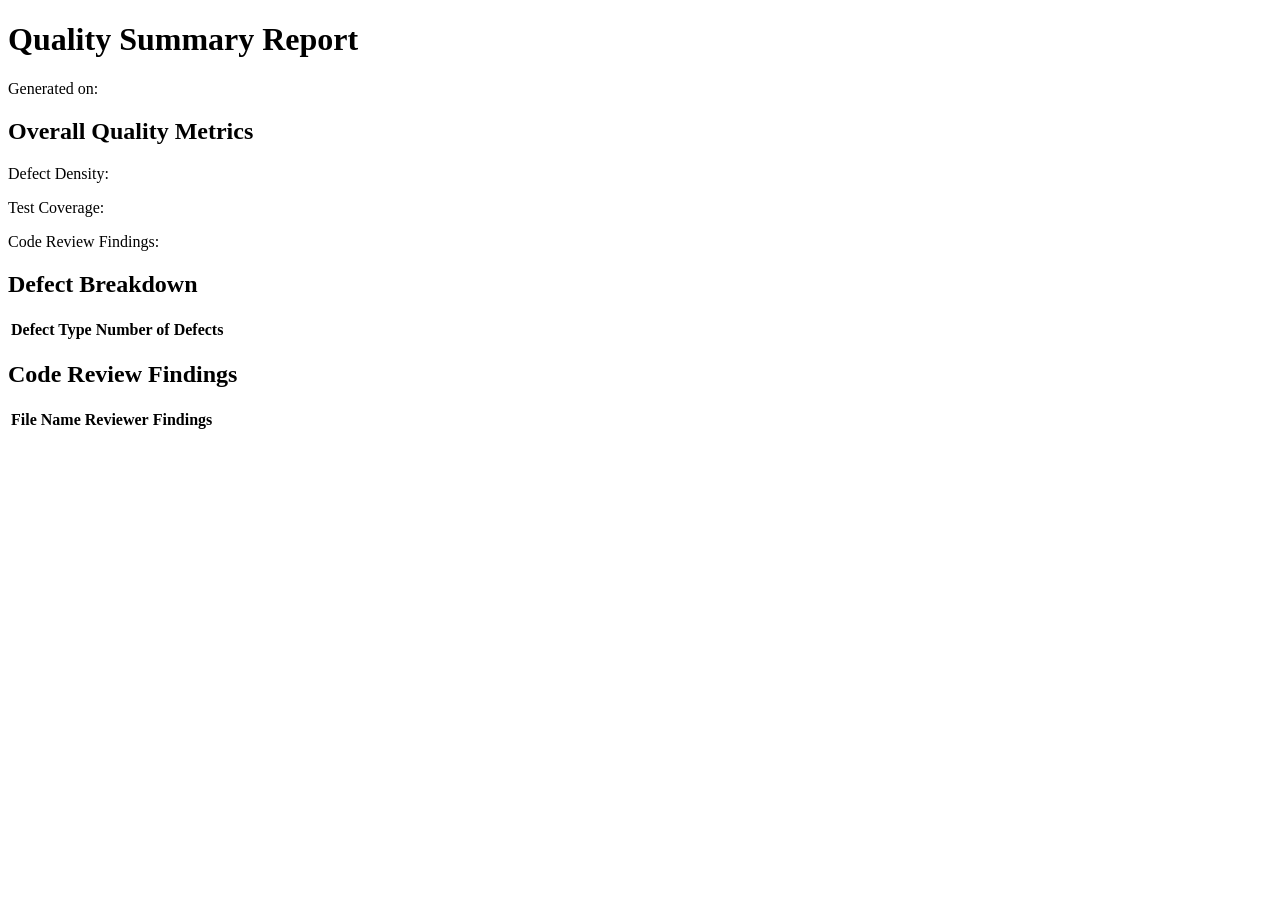
<file: summary.html>
<!DOCTYPE html>
<html>
<head>
  <title>Quality Summary Report</title>
  <style>
    /* CSS styles go here */
  </style>
</head>
<body>
  <header>
    <h1>Quality Summary Report</h1>
    <p>Generated on: <span id="report-date"></span></p>
  </header>
  
  <main>
    <h2>Overall Quality Metrics</h2>
    <div class="quality-metrics">
      <p>Defect Density: <span id="defect-density"></span></p>
      <p>Test Coverage: <span id="test-coverage"></span></p>
      <p>Code Review Findings: <span id="code-review-findings"></span></p>
    </div>
    
    <h2>Defect Breakdown</h2>
    <table>
      <thead>
        <tr>
          <th>Defect Type</th>
          <th>Number of Defects</th>
        </tr>
      </thead>
      <tbody id="defect-breakdown-table">
        <!-- Defect breakdown table rows will be dynamically generated here -->
      </tbody>
    </table>
    
    <h2>Code Review Findings</h2>
    <table>
      <thead>
        <tr>
          <th>File Name</th>
          <th>Reviewer</th>
          <th>Findings</th>
        </tr>
      </thead>
      <tbody id="code-review-table">
        <!-- Code review table rows will be dynamically generated here -->
      </tbody>
    </table>
  </main>
  
  <script>
    // JavaScript code to populate the dynamic data goes here
  </script>
</body>
</html>
</file>
